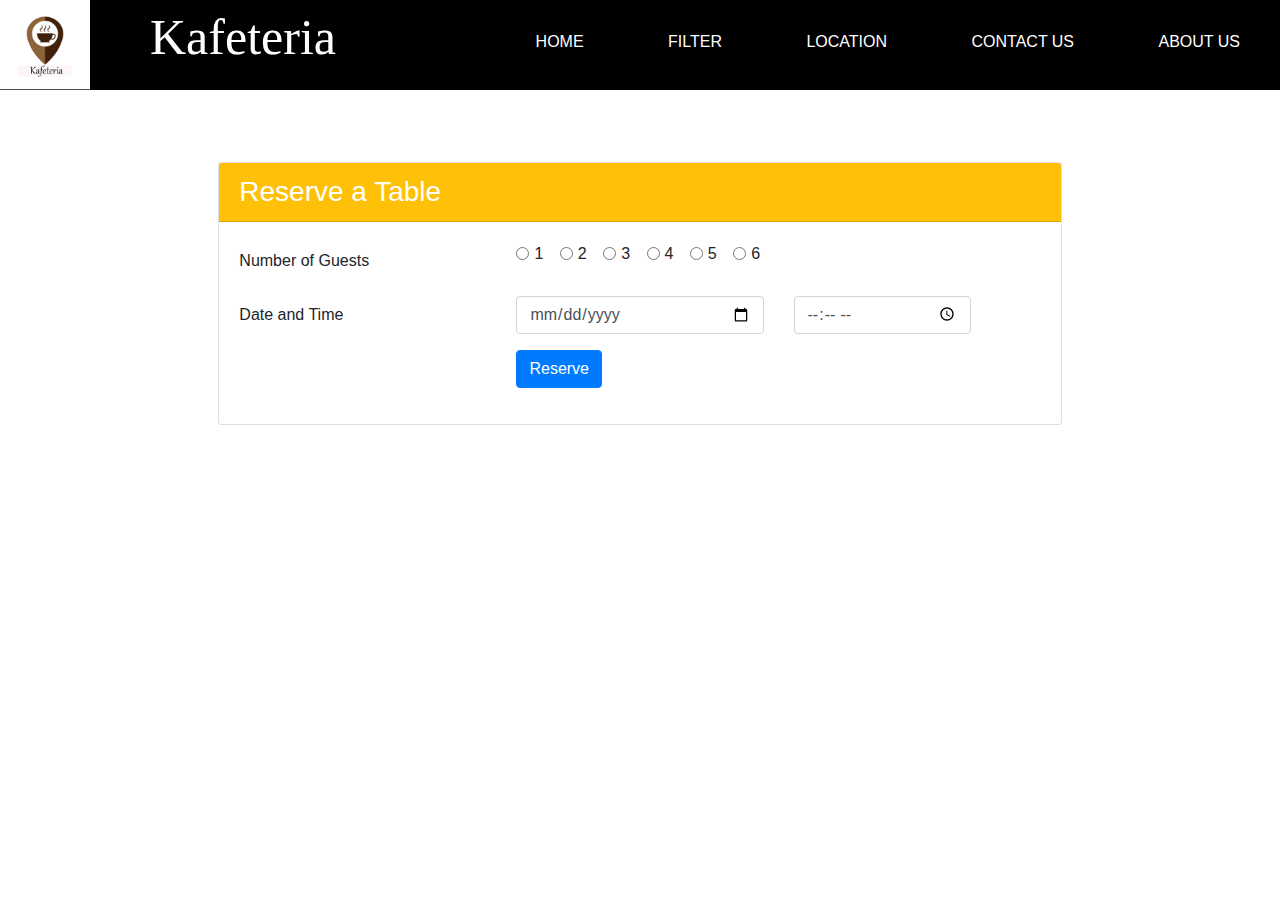
<file: Book.html>
<html>
<head>
<link rel="stylesheet" href="https://maxcdn.bootstrapcdn.com/bootstrap/4.5.2/css/bootstrap.min.css">
<script src="https://ajax.googleapis.com/ajax/libs/jquery/3.5.1/jquery.min.js"></script>
<link rel="stylesheet" type="text/css" href="style.css">
<link rel="stylesheet" type="text/css" href="style1.css">
<meta name="viewport" content="width=device-width, initial-scale=1.0">
<script src="script.js"></script>
</head>
<body>
<nav id="header1">
		<div>
		<img  src="logo.jpg" alt="NOT AVAILABLE" id="logo"/></div>
		<div><p id="Name">Kafeteria</p></div>	
			<span id="NavButton">&#9776;</span>
		<div  id="NavRight">
		<span id="NavButton1">&#9776;</span>
		<ul id="Navigation">
		<li class="items"><a  href="#"></a>HOME</li>
		<li><a href="#"></a>FILTER</li>
		<li><a href="#"></a>LOCATION</li>
		<li><a href="#"></a>CONTACT US </li>
		<li><a href="#"></a>ABOUT US </li>
		</ul>
		</div>
	</nav>
	<br>
	<br>
	<br>
<div class='row row-content' id='ReserveTable'>
            <div class='col-12 col-sm-8 offset-sm-2'>
                <div class='card'>
                    <h3 class='card-header bg-warning text-white'>Reserve a Table</h3>
                    <div class='card-body col-12'>
                        <form>
                            <div class='form-group'>
                                <div class='row'>
                                    <legend class='col-form-label col-12 col-sm-4'>Number of Guests</legend>
                                    <div class='col-12 col-sm-8'>
                                        <div class='form-check form-check-inline'>
                                            <input type='radio' class='form-check-input ' id='radio1'>
                                            <label class='form-check-label' for='radio1'>1</label>
                                        </div>
                                        <div class='form-check form-check-inline'>
                                            <input type='radio' class='form-check-input' id='radio2'>
                                            <label class='form-check-label' for='radio2'>2</label>
                                        </div>
                                        <div class='form-check form-check-inline'>
                                            <input type='radio' class='form-check-input' id='radio3'>
                                            <label class='form-check-label' for='radio3'>3</label>
                                        </div>
                                        <div class='form-check form-check-inline'>
                                            <input type='radio' class='form-check-input' id='radio4'>
                                            <label class='form-check-label' for='radio4'>4</label>
                                        </div>
                                        <div class='form-check form-check-inline'>
                                            <input type='radio' class='form-check-input' id='radio5'>
                                            <label class='form-check-label' for='radio5'>5</label>
                                        </div>
                                        <div class='form-check form-check-inline'>
                                            <input type='radio' class='form-check-input' id='radio6'>
                                            <label class='form-check-label' for='radio6'>6</label>
                                        </div>
                                    </div>
                                </div>
                            </div>
                            <div class='form-group'>
                                <div class='row'>
                                    <label class='col-form-label col-sm-4' for='date'>Date and Time</label>
                                    <div class='col-12 col-sm-4'>
                                        <input class='form-control' type='date' id='date' placeholder="Date">
                                    </div>
                                    <div class='col-12 col-sm-3'>
                                        <input class='form-control' type='time' id='time' placeholder="Time">
                                    </div>
                                </div>
                            </div>
                            <div class='form-group row'>
                                <div class='col-5 offset-sm-4 col-sm-4'>
                                    <button class='btn btn-primary'>Reserve</button>
                                </div>
                            </div>
                        </form>
                    </div>
                </div>
            </div>
        </div>
    </div>
	<br><br><br>
	
</body>
</html>
</body>
</html>
</file>
<file: style.css>
*
{
	margin:0;
	padding:0;
	text-decoration:none;
	list-style:none;
}

#preloader1
{
	width:100%;
	height:100vh;
	position:fixed;
	background:black url('Preloader\\pre2.gif') no-repeat center;
	z-index:1;
}
#header1
{
	height: 90px;
	width: 100%;
	background-color: black;
	position:sticky;
	color:white;
	
}
#img
{
	height:100%;
	/*position:absolute;*/
	/*height:70%;*/
	/*height:400px;*/
}
#logo
{
	height:90px;
	width:90px;
	position:absolute;
	left:0;
	cursor:pointer;
}
#Navigation
{
	float:right;
	position:absolute;
	z-index:1;
	right:0;
	
}


#Name
{
	font-family: 'Sriracha', cursive;
	color:white;
	float:left;
	font-size:50px;
	display:block;
	margin-left:150px;

}
#Navigation li{
	box-sizing:border-box;
	display:inline-block;
	/*padding-right:50px;
	padding-top:16px;*/
	padding:10px 40px;
	
	/*font-family: 'Montserrat', sans-serif;*/
	margin-top:20px;
	text-align:center;
	height:100%;
	/*padding-left:20px;*/
	cursor:pointer;
	background-color:black;
	text-align:center;
	border-radius:20px;
}
#Navigation li:hover
{
	background-color:white;
	color:black;
}
#NavButton
{
	position:absolute;
	right:0;
	top:0;
	padding:20px;
	font-size:28px;
	color:white;
	cursor:pointer;
	display:none;
}

#NavButton1
{
	position:absolute;
	right:0;
	top:0;
	padding:20px;
	font-size:28px;
	color:white;
	display:none;
	cursor:pointer;
}
#NavRight
{
	
	text-align:right;
	height:90px;
	width:100%;
	display:block;
	margin-bottom:0;
}
#Search
{
	position:absolute;
	height:50px;
	width:50%;
	padding-left:20px;
	padding-right:20px;
	padding-right:20px;
	border-radius:30px;
	top:40%;
	left:25%;
	opacity:0.9;
}


.trend
{
	background-color:white;
	opacity:0.7;
	height:450px;
	width:100%;
	position:relative;
	z-index:-1;
	
}
.Box
{
	
	border:solid black 1px;
	width:20%;
	height:180px;
	float:left;
	margin-top:15px;
	margin-left:50px;
	position:relative;
	border-radius:20px;
	background-color:black;
	cursor:pointer;
}
.items
{
	
	background-color:blue;
}

.Box_txt
{
	/*background-color:black;*/
	/*position:absolute;*/
	bottom:0;
	color:white;
	bottom:3%;
	width:100%;
	text-align:center;
	font-family: 'Libre Baskerville', serif;
/*font-family: 'Reggae One', cursive;*/
/*	font-family: 'Reggae One', cursive;*/
	opacity:0.7;
	
}
#Container
{
	margin:0;
	padding:0;
	width:100%;
	height:430px;
	position:relative;
	
	/*background-color:rgb(105,105,105);
	background-color:rgb(215, 222, 222);
*/
	background-color:rgb(240, 252, 252);
}
body
{
	
}
.Box:hover
{
	transform:scale(1.1);
	opacity:1;
}
.Box img
{
	margin:0;
	opacity:0.7;
	height:150px;
	border-radius:20px;
	width:100%;
	border-bottom-left-radius:0px;
	border-bottom-right-radius:0px;
}
.footer
{
	position:relative;
	height:440px;
	margin-top:15px;
	background-color:blue;
	width:100%;
	height:120px;
	z-index:-1;
	}
.footer_child_social
{
	/*position:relative;*/
	
}
.social
{
	padding-top:20px;
	text-align:center;
	height:50px;
	width:30%;
	padding-left:120px;
	cursor:pointer;

}
.social:hover
{
		transform:scale(1.1);
}
.socialp
{
	
	padding-top:20px;
	text-align:center;
	height:30px;
	width:20%;
	padding-left:130px;
	cursor:pointer;
}

.socialp:hover
{
		transform:scale(1.1);
}
.sub3
{
		padding-top:20px;
	text-align:center;
	height:50px;
	width:30%;
	padding-left:120px;
	
}
.sub3:hover
{
	transform:none;
}
.Title
{
	padding-top:20px;
	text-align:center;
}
footer
{
	background-color:black;
	width:100%;
	height:500px;
}
.footer_child
{
	background-color:black;
	float:left;
	width:27%;
	color:white;
	text-align:left;
	padding-left:20px;
}
#BoxD
{
	margin-left:180px;
}
#Contact_No
{
	padding-left:130px;
}
#No
{
	padding-top:0;
	padding-left:120px;
	width:40%;
}
#EA
{
	padding-top:0px; padding-left:130px; width:40%;
}
#Email
{
	padding-top:0;padding-left:130px;width:40%;
}


@media(max-width:1200px)and (min-width:867px)
{
	#Name
	{
		display:none;
	}
	#logo
	{
		width:10%;
	}
	.Box
	{
		width:40%;
		margin-left:3%;
		margin-bottom:3%;
	}
	#BoxD
	{
		margin:3%;
	}
	#Container
	{
		height:900px;
	}
	.footer_child
	{
		padding:0;
		margin-left:0;
		font-size:12px;
	}
	.sub3
	{
		margin-left:0;
	}
}
@media only screen and (max-width:868px)
{
	#Navigation
	{
		opacity:0.7;
	}
	#NavRight
	{
		z-index:1;
		text-align:none;
		display:block;
		background-color:black;
		color:solid black;
		opacity:1;
		height:380px;
		width:100%;
		opacity:1.0;
		right:0;
		padding-top:90px;
		display:none;
		position:absolute;
		color:white;
	}
	#NavButton1
	{
		position:absolute;
		z-index:2;
		color:white;
		display:block;
	}
	#img{
		position:relative;
		z-index:-1;
	}
	#search
	{
		position:absolute;
		top:35%;	
		z-index:1;
	}
	/*body
	{
		background-color:black;
		opacity:1;
	}*/
	
	.li_el
	{
		
		position:absolute;
		z-index:100;
		cursor:pointer;
		
		border:1px solid black;
	}
	.trend
	{
		height:500%;
		height:500%;
		
	}
	
	#NavButton
	{
		display:block;
		color:white;
		text-align:right;
		
	}
	#Navigation li
	{
		cursor:pointer;
	padding-right:30px;
	padding-top:20px;
	display:block;
		margin-top:10px;
	
	}
	.Box 
	{
		background-color:black;
		width:80%;
		height:200px;
	}
	.Box_txt
	{
		padding-top:12px;
		font-size:1.1em;
	}
	#Container
	{
		height:1600px;
	}
	#BoxD
	{
		margin-left:50px;
	}
	.footer_child
	{
		width:100%;
		background-color:white;
		color:black;
	}
	footer
	{
		background-color:white;
	}
	.Title
	{
		text-align:center;
		margin-left:0;
		z-index:1;
		height:50px;
		clear:both;
		width:100%;
		background-color:white;
		color:black;
	}
	
}
</file>
<file: style1.css>
*
{
	/*box-sizing:border-box;*/
	margin:0;
	padding:0;
	text-decoration:none;
	list-style:none;
}

/*body
{
	position:relative;
}*/
.Food_Container
{
	
	position:relative;
	z-index:1;
/*	box-shadow: 15px -10px #444444;*/
	width:25%;
	height:270px;
	background-color:white;
	border:solid black 1px;
	margin-top:40px;
	margin-bottom:20px;
	margin-left:90px;
	float:left;
	border-radius:20px;
}
.Food_Container:hover
{
	cursor:pointer;	
}
.direction
{
	position:relative;
	margin:20px 0px;
	
	clear:both;
	height:50px;
}
.direction div
{
	box-sizing:border-box;
	margin:0px 10px;
	padding-top:20px;;
}
.dir_left
{
	text-align:center;
	position:absolute;
	left:0;
	height:100%;
	width:80px;
	background-color:black;
	color:white;
	
}
.page {
  text-decoration: none;
  display: inline-block;
  padding: 8px 16px;
 
 
}

a:hover {
  background-color: #ddd;
  color: black;
}

.previous {
		position:absolute;
  background-color: #f1f1f1;
  color: black;
  left:0;
	 height:45px;
	width:70px;
}
	
.next {
	
	position:absolute;
	background-color: #f1f1f1;
	color: black;
	right:0;
	height:45px;
/*	margin-right:20px;*/
}

.round {
  border-radius: 50%;
}

.dir_right
{
	position:absolute;
	right:0;
	height:100%;
	width:70px;
	background-color:black;
	color:white;
}
/*#last
{
	
	margin-bottom:30px;
}*/

.footer1
{	
	width:100%;
	height:450px;
	background-color:black;
	clear:both;
}
.Book
{
	position:absolute;
	float:left;
	width:50%;
	text-align:center;
	font-weight:bold;
	/*background-color:;*/
	padding-top:3%;
	height:40px;
	border:1px solid black;
	color:black;
	border-bottom-left-radius:20px;
	border-bottom-right-radius:20px;
}
.Book:hover
{
	background-color:black;
	color:white;
	cursor:pointer;
}

#Book_Now
{
		border-bottom-right-radius:0px;
		bottom:-0.8;
		left:-0.8;
		
}
#Book_Now :hover
{
	color:white;
	background-color:black;
}
#ORDER
{
	bottom:-0.8;
	right:-0.8;
	border-bottom-left-radius:0px;
}
.Head
{
	background-color:black;
	width:100%;
	height:70px;
	margin:20px;
	margin-left:0;
	color:white;
}
.Head_content
{
	
	padding-top:10px;
	text-align:center;
}
.Res_img
{
	border-top-left-radius:20px;
	border-top-right-radius:20px;
	width:100.2%;
	height:160px;
	float:left;
}
.Res_Name
{
	
	background-color:black;
	font-size:20px;
	color:white;
	text-align:center;
	margin-top:10px;
}
.Rating
{
	margin-top:0px;
	color:black;
	text-align:center;
	/*background-color:#6B6B6A;*/
	background-color:yellow;
	width:10%;
	float:left;
}
.famous
{
	border-radius:20px;
	padding-bottom:5px;
	text-align:center;
	font-weight:bold;
}
.price
{
	margin-top:0px;
	background-color:#FEFFAD;
	color:black;
	text-align:center;
}
@media(max-width:1200px)and (min-width:867px)
{
	.Food_Container
	{
		width:35%;
		margin-left:10%;
	}
}
@media only screen and (max-width:800px)
{
	.Food_Container
	{
		
		margin-left:10%;
		width:80%;
	}
	.Famous
	{
		height:50px;
	}
	
}
</file>
